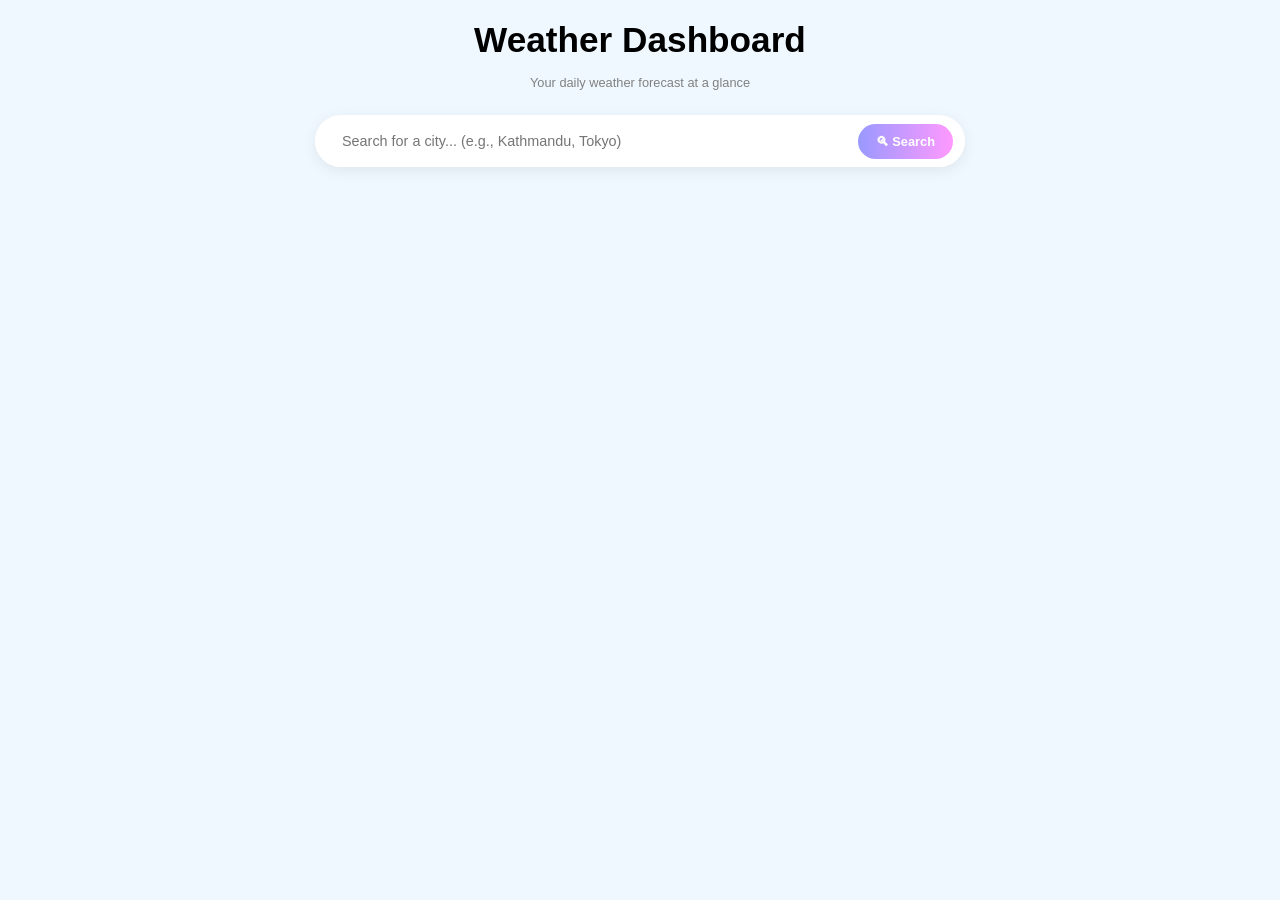
<file: index.html>
<!DOCTYPE html>
<html lang="en">

<head>
    <meta charset="UTF-8">
    <meta name="viewport" content="width=device-width, initial-scale=1.0">
    <title>Weather App</title>
    <link rel="stylesheet" href="style.css">
    <link rel="shortcut icon" href="image.webp" type="image/x-icon">
</head>

<body>
    <h1 id="myH1">Weather Dashboard</h1>
    <p id="myDesc">Your daily weather forecast at a glance</p>
    <form class="weatherForm">
        <div class="search-container">
            <input type="text" class="cityInput" placeholder="Search for a city... (e.g., Kathmandu, Tokyo)">
            <button id="myButton" type="submit">🔍︎ Search</button>
        </div>
    </form>
    <div class="weather-container">
        <div class="card">
            <p class="errorDisplay" id="errorDisplay" style="display: none;"></p>
            <div class="right" id="cardRight">
                <p id="cityDisplay"></p>
                <p id="tempDisplay"></p>
                <p id="feels_like"></p>
                <p id="descDisplay"></p>
            </div>
            <div class="left" id="cardLeft">
                <p id="weatherEmoji"></p>
            </div>
        </div>
        <div class="details">
            <div class="humidityDisplay">
                <p>💧 Humidity</p>
                <p id="humidityDisplay"></p>
            </div>
            <div class="windDisplay">
                <p>💨 Wind Speed</p>
                <p id="windDisplay"></p>
            </div>
            <div class="visibilityDisplay">
                <p>👁️ Visibility</p>
                <p id="visibilityDisplay"></p>
            </div>
            <div class="pressureDisplay">
                <p>⏲️ Pressure</p>
                <p id="pressureDisplay"></p>
            </div>
            <div class="sunriseDisplay">
                <p>🌅 Sunrise</p>
                <p id="sunriseDisplay"></p>
            </div>
            <div class="sunsetDisplay">
                <p>🌇 Sunset</p>
                <p id="sunsetDisplay"></p>
            </div>
        </div>
    </div>
    <script src="script.js"></script>
</body>

</html>
</file>
<file: style.css>
* {
    margin: 0;
    padding: 0;
}

body {
    background-color: hsl(208, 100%, 97%);
    display: flex;
    flex-direction: column;
    align-items: center;
    font-family: Arial, Helvetica, sans-serif;
}

#myH1 {
    margin-top: 20px;
    font-weight: 550;
    font-size: clamp(1.25rem, 5vw, 2.2rem);
}

#myDesc {
    margin-top: 15px;
    font-size: clamp(0.75rem, 1vw, 0.9rem);
    color: grey;
}

.weatherForm {
    width: 100%;
    display: flex;
    justify-content: center;
}

.search-container {
    margin-top: 25px;
    width: 90%;
    max-width: 650px;
    min-height: 52px;
    border: 2px solid white;
    border-radius: 50px;
    padding: 6px 10px;
    box-shadow: 0 4px 15px rgba(0, 0, 0, 0.07);
    background-color: white;
    display: flex;
    align-items: center;
    justify-content: space-between;
    box-sizing: border-box;
}

.cityInput {
    flex: 1;
    border: none;
    outline: none;
    background: transparent;
    padding-left: 15px;
    font-size: clamp(0.9rem, 1vw, 1rem);
}

#myButton {
    padding: 10px 18px;
    border: none;
    border-radius: 25px;
    color: white;
    font-weight: bold;
    font-size: clamp(0.8rem, 1vw, 0.95rem);
    background: linear-gradient(to right, hsl(240, 100%, 80%), hsl(300, 100%, 80%));
    flex-shrink: 0;
    cursor: pointer;
    transition: background 0.2s ease, transform 0.1s ease;
}

#myButton:hover {
    background: linear-gradient(to right, hsl(240, 100%, 70%), hsl(300, 100%, 70%));
}

#myButton:disabled {
    opacity: 0.65;
    cursor: not-allowed;
}

.weather-container {
    width: 90%;
    max-width: 650px;
    margin-bottom: 40px;
    display: none;
}

.card {
    width: 100%;
    box-sizing: border-box;
    margin-top: 25px;
    margin-bottom: 15px;
    background: linear-gradient(to bottom right, hsl(225, 95%, 60%), hsl(39, 100%, 70%));
    color: white;
    border-radius: 18px;
    padding: 30px;
    display: flex;
    justify-content: space-between;
    box-shadow: 0 8px 25px rgba(99, 102, 241, 0.25);
    transition: all 0.3s ease;
}

.card.error-card {
    background: linear-gradient(to bottom right, hsl(350, 80%, 58%), hsl(25, 90%, 60%));
    box-shadow: 0 8px 25px rgba(239, 68, 68, 0.25);
    justify-content: center;
}

.errorDisplay {
    font-size: clamp(1rem, 2vw, 1.2rem);
    font-weight: 600;
    text-align: center;
    padding: 10px 0;
    line-height: 1.5;
}

#cityDisplay {
    font-size: clamp(0.85rem, 1.2vw, 1.1rem);
    font-weight: 500;
}

#tempDisplay {
    margin-top: 15px;
    font-size: clamp(2rem, 8vw, 3.8rem);
    font-weight: 700;
}

#feels_like {
    font-size: clamp(0.8rem, 1vw, 0.95rem);
    opacity: 0.9;
}

#descDisplay {
    margin-top: 8px;
    font-size: clamp(0.85rem, 1vw, 1rem);
    text-transform: capitalize;
}

.left {
    display: flex;
    justify-content: center;
    align-items: center;
    font-size: clamp(2.5rem, 9vw, 4.5rem);
}

.details {
    width: 100%;
    display: grid;
    grid-template-columns: repeat(3, 1fr);
    gap: 12px;
    box-sizing: border-box;
}

.humidityDisplay,
.windDisplay,
.visibilityDisplay,
.pressureDisplay,
.sunriseDisplay,
.sunsetDisplay {
    width: 100%;
    box-sizing: border-box;
    padding: 20px;
    background-color: white;
    box-shadow: 0 4px 15px rgba(0, 0, 0, 0.05);
    border-radius: 15px;
}

.humidityDisplay p:first-child,
.windDisplay p:first-child,
.visibilityDisplay p:first-child,
.pressureDisplay p:first-child,
.sunriseDisplay p:first-child,
.sunsetDisplay p:first-child {
    font-size: 0.85rem;
    color: #64748b;
    margin-bottom: 6px;
}

#humidityDisplay,
#windDisplay,
#visibilityDisplay,
#pressureDisplay,
#sunriseDisplay,
#sunsetDisplay {
    font-size: clamp(1rem, 2vw, 1.25rem);
    font-weight: 600;
    color: #1e293b;
}

@media (max-width: 768px) {
    .details {
        grid-template-columns: repeat(2, 1fr);
    }
}

@media (max-width: 480px) {
    .details {
        grid-template-columns: 1fr;
    }

    .card {
        padding: 22px;
    }
}
</file>
